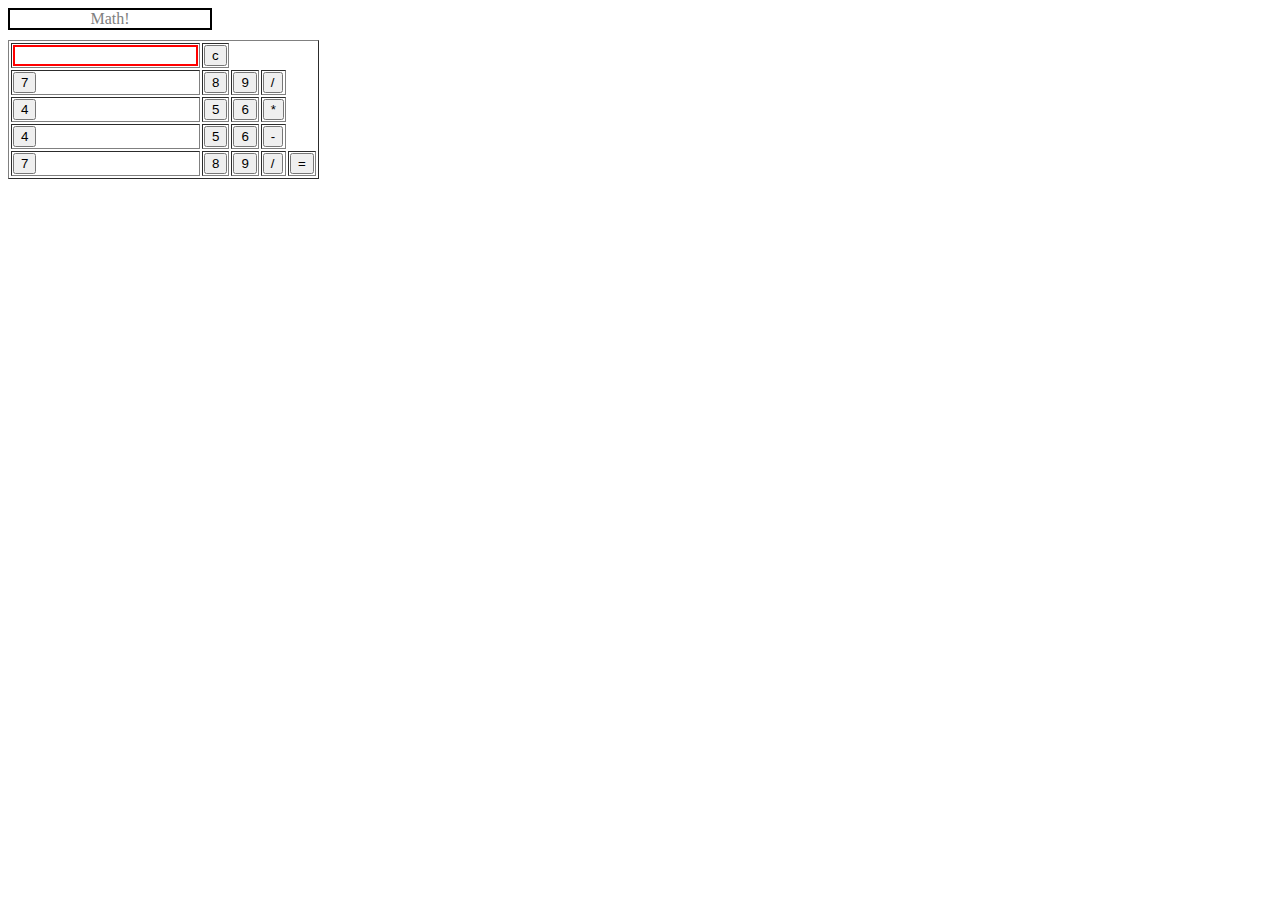
<file: cal.html>
<html>
    <head>
        <script>
        //function that displays the value 
        function display(val) {
            document.getElementById("result").value+=val
        }
        // function that evaluates the digits and the return result
        function solve(){
            let x = document.getElementById("result").value
            let y = eval(x)
            document.getElementById("result").value=y
        }
        // function that clears the display
        function clr() {
            document.getElementById("result").value=""
        }
        </script>
        <!--for the love of style-->
        <style>
        .title{
            margin-bottom:10px;
            text-align:center;
            width:200px;
            color:gray;
            border:solid black 2px;
        }
         input [type="button"] {
            background:black;
            color:black;
            border:solid black 2px;
            width:2px;
         }

        input[type="text"] {
            background-color:white;
            border:solid red 2px ;
            width:100%; 
        }<br>
        </style>
    
    <!--making a table for the display-->
    </head>
    <body>
        <div class =  title>Math!</div>
        <table border="1">
            <tr>
                <td> <colspan="3"><input type="text" id ="result"></td>
                <td><input type="button" value="c" onclick="clr()"</td>
                <tr>
                <!--clears the display giving the c button some functions-->
                <td><input type="button" value="7" onclick=display('7')></td>
                <td><input type="button" value="8" onclick=display('8')></td> 
                <td><input type="button" value="9" onclick=display('9')></td>
                <td><input type="button" value="/" onclick=display('/')></td>
            </tr>
            <tr>
                <td><input type="button" value="4" onclick=display('4')></td>
                <td><input type="button" value="5" onclick=display('5')></td>
                <td><input type="button" value="6" onclick=display('6')></td>
                <td><input type="button" value="*" onclick=display('*')></td>
            </tr>
            <tr>
                <td><input type="button" value="4" onclick=display('4')></td>
                <td><input type="button" value="5" onclick=display('5')></td>
                <td><input type="button" value="6" onclick=display('6')></td>
                <td><input type="button" value="-" onclick=display('-')></td>
            </tr>
            <tr>
                <td><input type="button" value="7" onclick=display('7')></td>
                <td><input type="button" value="8" onclick=display('8')></td>
                <td><input type="button" value="9" onclick=display('9')></td>
                <td><input type="button" value="/" onclick=display('+')></td>
                <td><input type="button" value="=" onclick='solve()'></td>
            </tr>
                


    </body>
</html>
</file>
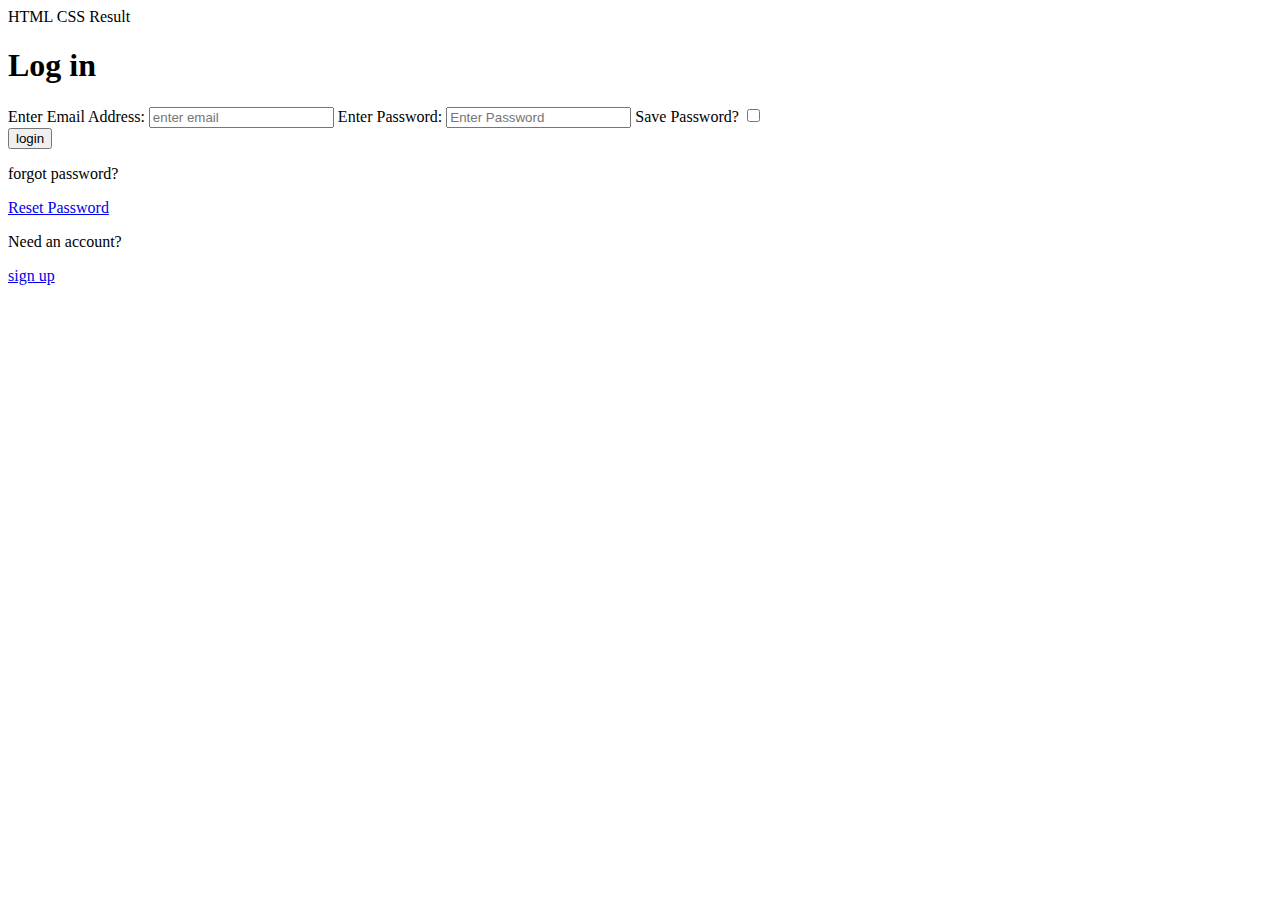
<file: login.html>
<!DOCTYPE html>
<html lang="en">
<head>
    <meta charset="UTF-8">
    <meta name="viewport" content="width=device-width, initial-scale=1.0">
    <title>Document</title>
    <link href='login.css'>
</head>
<body>
    

    HTML CSS 

    Result 

<form action=# method="#">
  <div id="align">
  <h1>Log in</h1>
  <lable for='email'>Enter Email Address:</lable>
  <input type='email' id='email' name='email' placeholder='enter email'></input>
<lable for='password'>Enter Password:</lable>
<input type='password' class='wide' id='password' name='password' placeholder="Enter Password"></input>

<lable for='checkbox'>Save Password?</lable>
<input class='wide' type='checkbox' name='checkbox' id='checkbox'><div>

<button type="submit">login</button>
</div>
<p>forgot password?</p>
<a href=#>Reset Password</a>
<p>Need an account?</p>
<a href=#>sign up</a>
</div>
</form>


</body>
</html>
</file>
<file: login.css>
* {
  font-family:sans-serif;
  margin:0;
  padding:0;
}

#align {
  height:100%;
  margin: 0 auto;
  text-decoration: none; 
  font-size: 3em;
  text-align: left;

lable {
  display:block;
  width:100%;
  padding:5px 10px;
}

button {
  color: lightblue; 
  border-radius:5px;
}

button:hover{
  background-color:pink;
  cursor: pointer;
}

a:hover {
  color: pink;
  cursor: pointer;
}

body {display: flex;
-moz-box-align: center;
align-items: center;
flex-direction: column;
-moz-box-pack: center;
justify-content: center;
text-align: center;
flex: 1 0 auto;
animation: mymove 5s infinite;
background-color: rgb(69,0,0);
  padding: 50px}
form {
  background-color:white;
  padding:10em;
  margin:0 auto;
  height:100%;
  border: 1px solid red;
  font-size:5px;
  border-radius: 10px;
}
@keyframes mymove {
  50% {background: blue bottom right/50px 50px;}
  
input[type='email'] {
    width:100%;
  }

h1 {
    text-align:left;
  }
</file>
